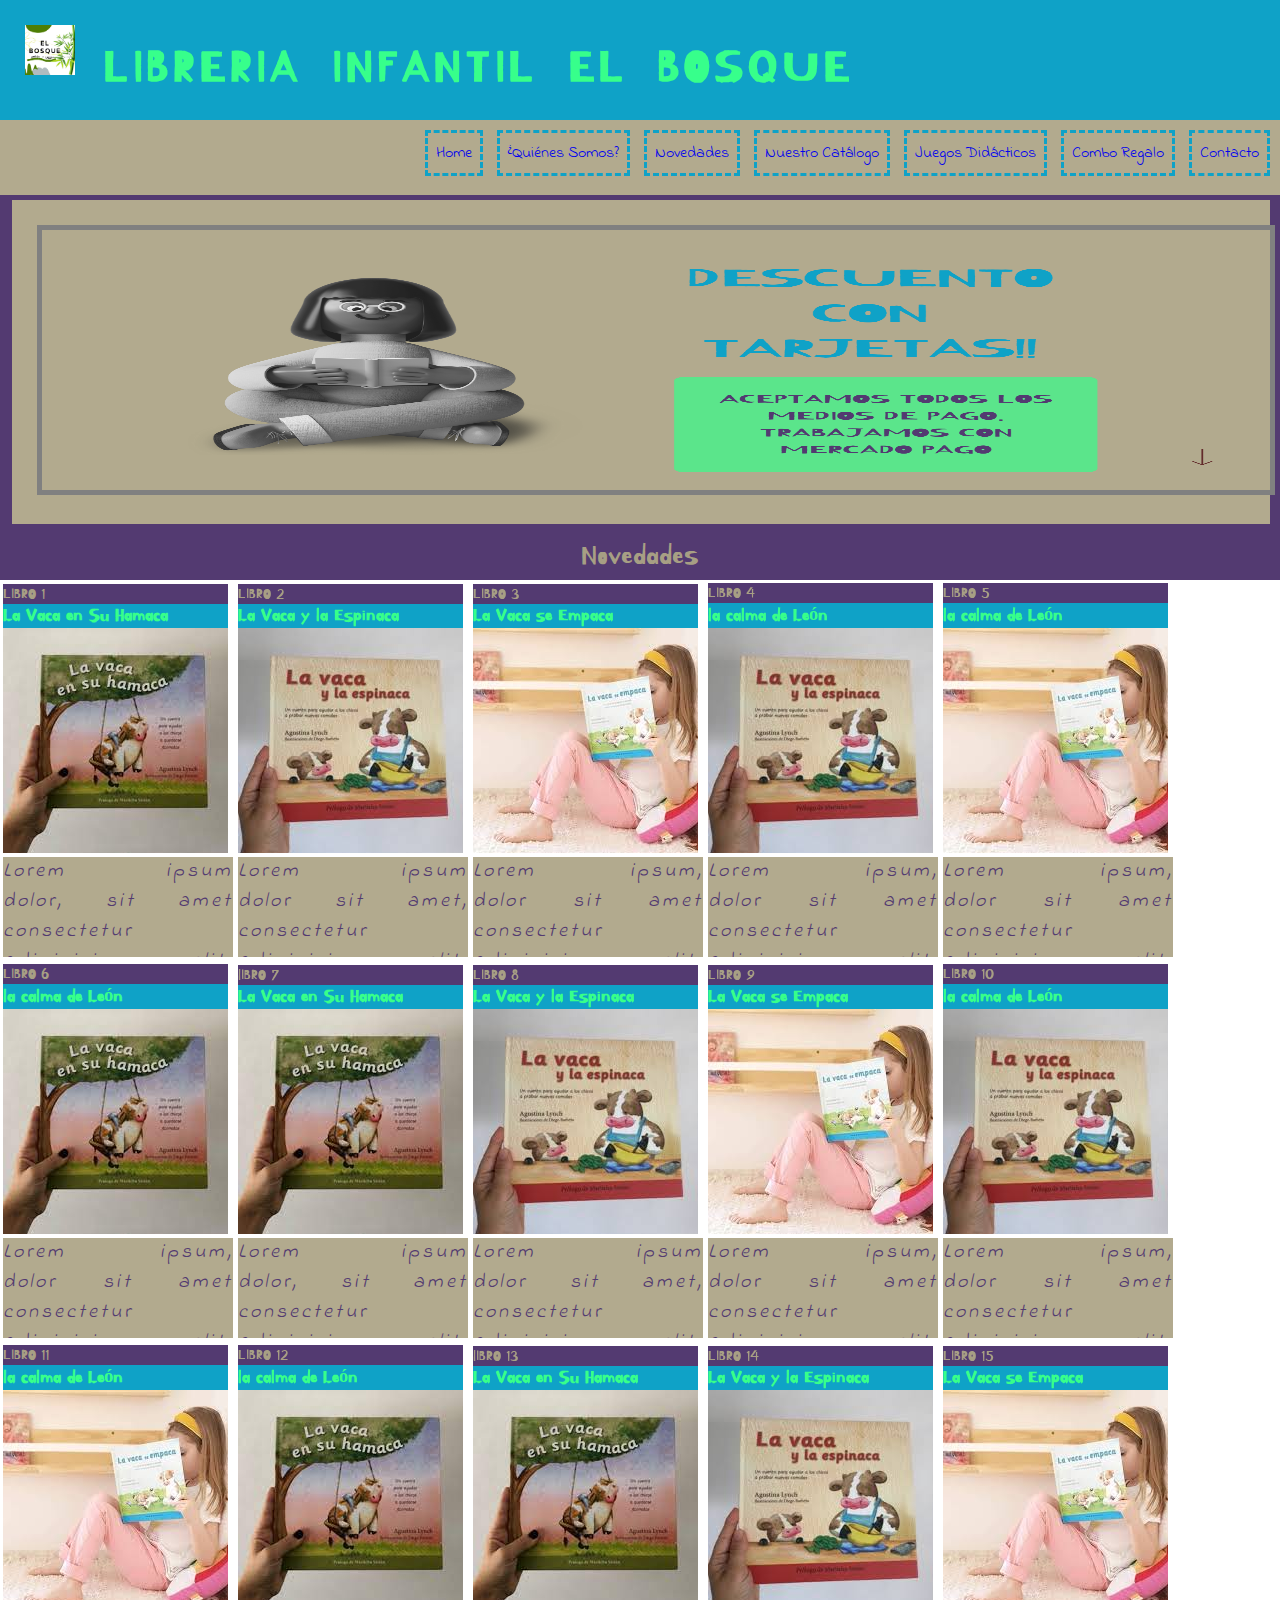
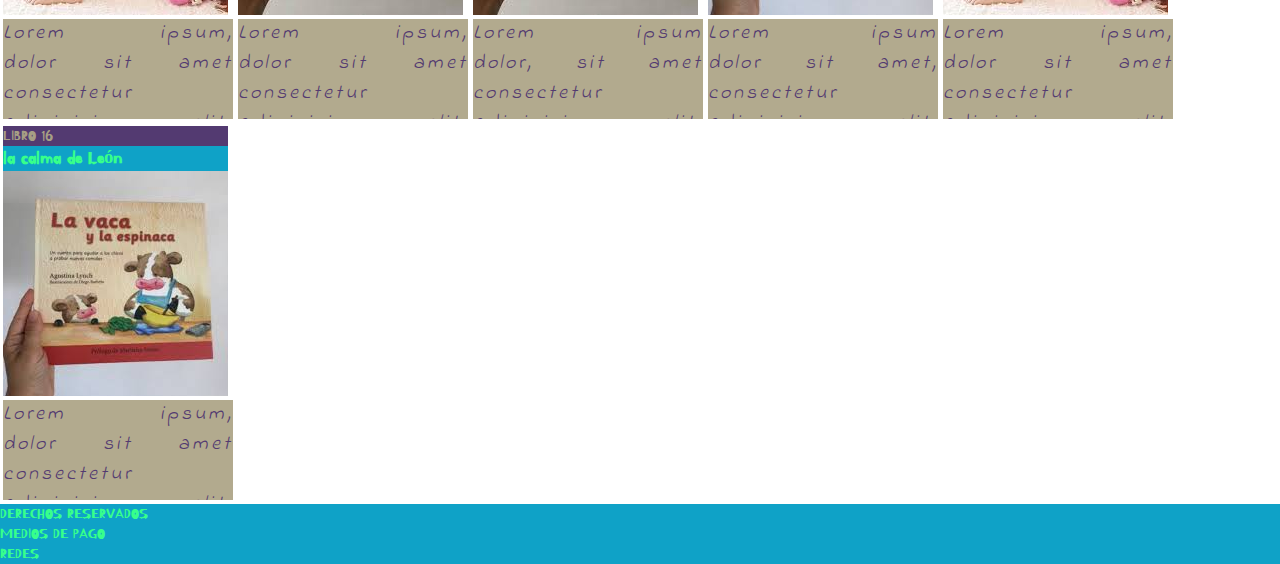
<file: index.html>
<!DOCTYPE html>
<html lang="en">
<head>
    <meta charset="UTF-8">
    <meta http-equiv="X-UA-Compatible" content="IE=edge">
    <meta name="viewport" content="width=device-width, initial-scale=1.0">
    <link rel="stylesheet" href="css/estilos.css">
    <link rel="preconnect" href="https://fonts.googleapis.com">
<link rel="preconnect" href="https://fonts.gstatic.com" crossorigin>
<link href="https://fonts.googleapis.com/css2?family=Kirang+Haerang&display=swap" rel="stylesheet">
<link rel="preconnect" href="https://fonts.googleapis.com">
<link rel="preconnect" href="https://fonts.gstatic.com" crossorigin>
<link href="https://fonts.googleapis.com/css2?family=Indie+Flower&display=swap" rel="stylesheet">
        <title> home</title>
</head>
<body>
    <header class="logo">
        <img src="imagen/LOGO.jpg" alt="Logo" class="logoImg">
        <h1 >LIBRERIA INFANTIL EL BOSQUE</h1>
    </header>
   
    <NAV>
        <ul class="menu">
            <li><a href="index.html"> Home</a></li>
            <li><a href="Quienes_somos.html"> ¿Quiénes Somos?</a></li>
            <li><a href="Novedades.html"> Novedades</a></li>
            <li><a href="Nuestro_Catalogo.html"> Nuestro Catálogo</a></li>
            <li><a href="Juegos_Didacticos.html"> Juegos Didácticos</a></li>
            <li><a href="Combos_regalos.html"> Combo Regalo</a></li>
            <li><a href="contactos.html"> Contacto</a></li>

        </ul>
    </NAV>
    <section class="black" id="display"> 
        <img src="imagen/FLYER.png" alt="display de información" class="displayImg">
                        
<!--ACA IRIA LA PARTE DE DISPLAY MULTIMEDIA-->
</section>


    <div class=flex-novedades id=novedades>Novedades</div>

        <div class="libros">
            <article class="amarillo">LIBRO 1 </article>
             <h3>La Vaca en Su Hamaca</h3>
             <img src="imagen/la vaca se hamaca.jpg" alt="la vaca se hamaca">
              <p class="italica parrafo">Lorem ipsum dolor, sit amet consectetur adipisicing elit. Ab soluta similique quae delectus voluptas sapiente quos esse quod amet modi dolor expedita, ut, repellendus consequatur natus porro quia pariatur ipsum?</p>
         </div>
                  
         <div class="libros">
         <article class="amarillo" >LIBRO 2</article>
             <h3>La Vaca y la Espinaca</h3>
             <img src="imagen/la vaca y la espinaca.jpg" alt="La Vaca y La Espinaca">
                     <p class="italica parrafo">Lorem ipsum dolor sit amet, consectetur adipisicing elit. Praesentium pariatur velit porro debitis beatae, ipsum consequatur, rerum, impedit inventore facilis obcaecati unde ad ab nulla iusto quos ipsa aliquam tempore.</p>
        </div>

        <div class="libros">
         <article class="amarillo">LIBRO 3</article>
             <h3 > La Vaca se Empaca</h3>
             <img src="imagen/la vaca se empaca.jpg" alt="La Vaca se Empaca">
                     <p class="italica parrafo">Lorem ipsum, dolor sit amet consectetur adipisicing elit. Ratione a omnis dolorem nam repellendus. Culpa velit assumenda est veniam, magnam, laboriosam quo non, fuga praesentium omnis dolorem inventore quos delectus!</p>
        </div>
        
        <div class="libros">
        <article class="amarillo">LIBRO 4</article>
            <h3>la calma de León</h3>
            <img src="imagen/la vaca y la espinaca.jpg" alt="cocina">
                <p class="italica parrafo">Lorem ipsum, dolor sit amet consectetur adipisicing elit. Asperiores ad deserunt similique alias non, doloremque aliquid quia! Fuga commodi a illo, nulla dolor alias recusandae mollitia quaerat non esse quae!</p>

        </div>

        <div class="libros">
            <article class="amarillo">LIBRO 5</article>
            <h3>la calma de León</h3>
            <img src="imagen/la vaca se empaca.jpg" alt="cocina">
                <p class="italica parrafo">Lorem ipsum, dolor sit amet consectetur adipisicing elit. Asperiores ad deserunt similique alias non, doloremque aliquid quia! Fuga commodi a illo, nulla dolor alias recusandae mollitia quaerat non esse quae!</p>
                

        </div>

        <div class="libros">
         <article class="amarillo">LIBRO 6 </article>
         <h3>la calma de León</h3>
            <img src="imagen/la vaca se hamaca.jpg" alt="cocina">
                <p class="italica parrafo">Lorem ipsum, dolor sit amet consectetur adipisicing elit. Asperiores ad deserunt similique alias non, doloremque aliquid quia! Fuga commodi a illo, nulla dolor alias recusandae mollitia quaerat non esse quae!</p>
                
        </div>
        <div class="libros">
            <article class="amarillo">lIBRO 7 </article>
             <h3>La Vaca en Su Hamaca</h3>
             <img src="imagen/la vaca se hamaca.jpg" alt="la vaca se hamaca">
              <p class="italica parrafo">Lorem ipsum dolor, sit amet consectetur adipisicing elit. Ab soluta similique quae delectus voluptas sapiente quos esse quod amet modi dolor expedita, ut, repellendus consequatur natus porro quia pariatur ipsum?</p>
         </div>
         <!-- quiero armar las cajas dentro de esta sección y no se como se hace?-->
         
         <div class="libros">
         <article class="amarillo" >LIBRO 8</article>
             <h3>La Vaca y la Espinaca</h3>
             <img src="imagen/la vaca y la espinaca.jpg" alt="La Vaca y La Espinaca">
                     <p class="italica parrafo">Lorem ipsum dolor sit amet, consectetur adipisicing elit. Praesentium pariatur velit porro debitis beatae, ipsum consequatur, rerum, impedit inventore facilis obcaecati unde ad ab nulla iusto quos ipsa aliquam tempore.</p>
        </div>

        <div class="libros">
         <article class="amarillo">LIBRO 9</article>
             <h3 > La Vaca se Empaca</h3>
             <img src="imagen/la vaca se empaca.jpg" alt="La Vaca se Empaca">
                     <p class="italica parrafo">Lorem ipsum, dolor sit amet consectetur adipisicing elit. Ratione a omnis dolorem nam repellendus. Culpa velit assumenda est veniam, magnam, laboriosam quo non, fuga praesentium omnis dolorem inventore quos delectus!</p>
        </div>
        
        <div class="libros">
        <article class="amarillo">LIBRO 10</article>
            <h3>la calma de León</h3>
            <img src="imagen/la vaca y la espinaca.jpg" alt="cocina">
                <p class="italica parrafo">Lorem ipsum, dolor sit amet consectetur adipisicing elit. Asperiores ad deserunt similique alias non, doloremque aliquid quia! Fuga commodi a illo, nulla dolor alias recusandae mollitia quaerat non esse quae!</p>

        </div>

        <div class="libros">
            <article class="amarillo">LIBRO 11</article>
            <h3>la calma de León</h3>
            <img src="imagen/la vaca se empaca.jpg" alt="cocina">
                <p class="italica parrafo">Lorem ipsum, dolor sit amet consectetur adipisicing elit. Asperiores ad deserunt similique alias non, doloremque aliquid quia! Fuga commodi a illo, nulla dolor alias recusandae mollitia quaerat non esse quae!</p>
                

        </div>

        <div class="libros">
         <article class="amarillo">LIBRO 12 </article>
         <h3>la calma de León</h3>
            <img src="imagen/la vaca se hamaca.jpg" alt="cocina">
                <p class="italica parrafo">Lorem ipsum, dolor sit amet consectetur adipisicing elit. Asperiores ad deserunt similique alias non, doloremque aliquid quia! Fuga commodi a illo, nulla dolor alias recusandae mollitia quaerat non esse quae!</p>
                
        </div>
    </div>
    <div class="libros">
        <article class="amarillo">lIBRO 13 </article>
         <h3>La Vaca en Su Hamaca</h3>
         <img src="imagen/la vaca se hamaca.jpg" alt="la vaca se hamaca">
          <p class="italica parrafo">Lorem ipsum dolor, sit amet consectetur adipisicing elit. Ab soluta similique quae delectus voluptas sapiente quos esse quod amet modi dolor expedita, ut, repellendus consequatur natus porro quia pariatur ipsum?</p>
     </div>
     
          <div class="libros">
     <article class="amarillo" >LIBRO 14</article>
         <h3>La Vaca y la Espinaca</h3>
         <img src="imagen/la vaca y la espinaca.jpg" alt="La Vaca y La Espinaca">
                 <p class="italica parrafo">Lorem ipsum dolor sit amet, consectetur adipisicing elit. Praesentium pariatur velit porro debitis beatae, ipsum consequatur, rerum, impedit inventore facilis obcaecati unde ad ab nulla iusto quos ipsa aliquam tempore.</p>
    </div>

    <div class="libros">
     <article class="amarillo">LIBRO 15</article>
         <h3 > La Vaca se Empaca</h3>
         <img src="imagen/la vaca se empaca.jpg" alt="La Vaca se Empaca">
                 <p class="italica parrafo">Lorem ipsum, dolor sit amet consectetur adipisicing elit. Ratione a omnis dolorem nam repellendus. Culpa velit assumenda est veniam, magnam, laboriosam quo non, fuga praesentium omnis dolorem inventore quos delectus!</p>
    </div>
    
    <div class="libros">
    <article class="amarillo">LIBRO 16</article>
        <h3>la calma de León</h3>
        <img src="imagen/la vaca y la espinaca.jpg" alt="cocina">
            <p class="italica parrafo">Lorem ipsum, dolor sit amet consectetur adipisicing elit. Asperiores ad deserunt similique alias non, doloremque aliquid quia! Fuga commodi a illo, nulla dolor alias recusandae mollitia quaerat non esse quae!</p>

    </div>
    </section>

    <footer>
       <P>DERECHOS RESERVADOS</P>
        <P>MEDIOS DE PAGO</P>
        <P>REDES</P>
    </footer>
</body>
</html>
</file>
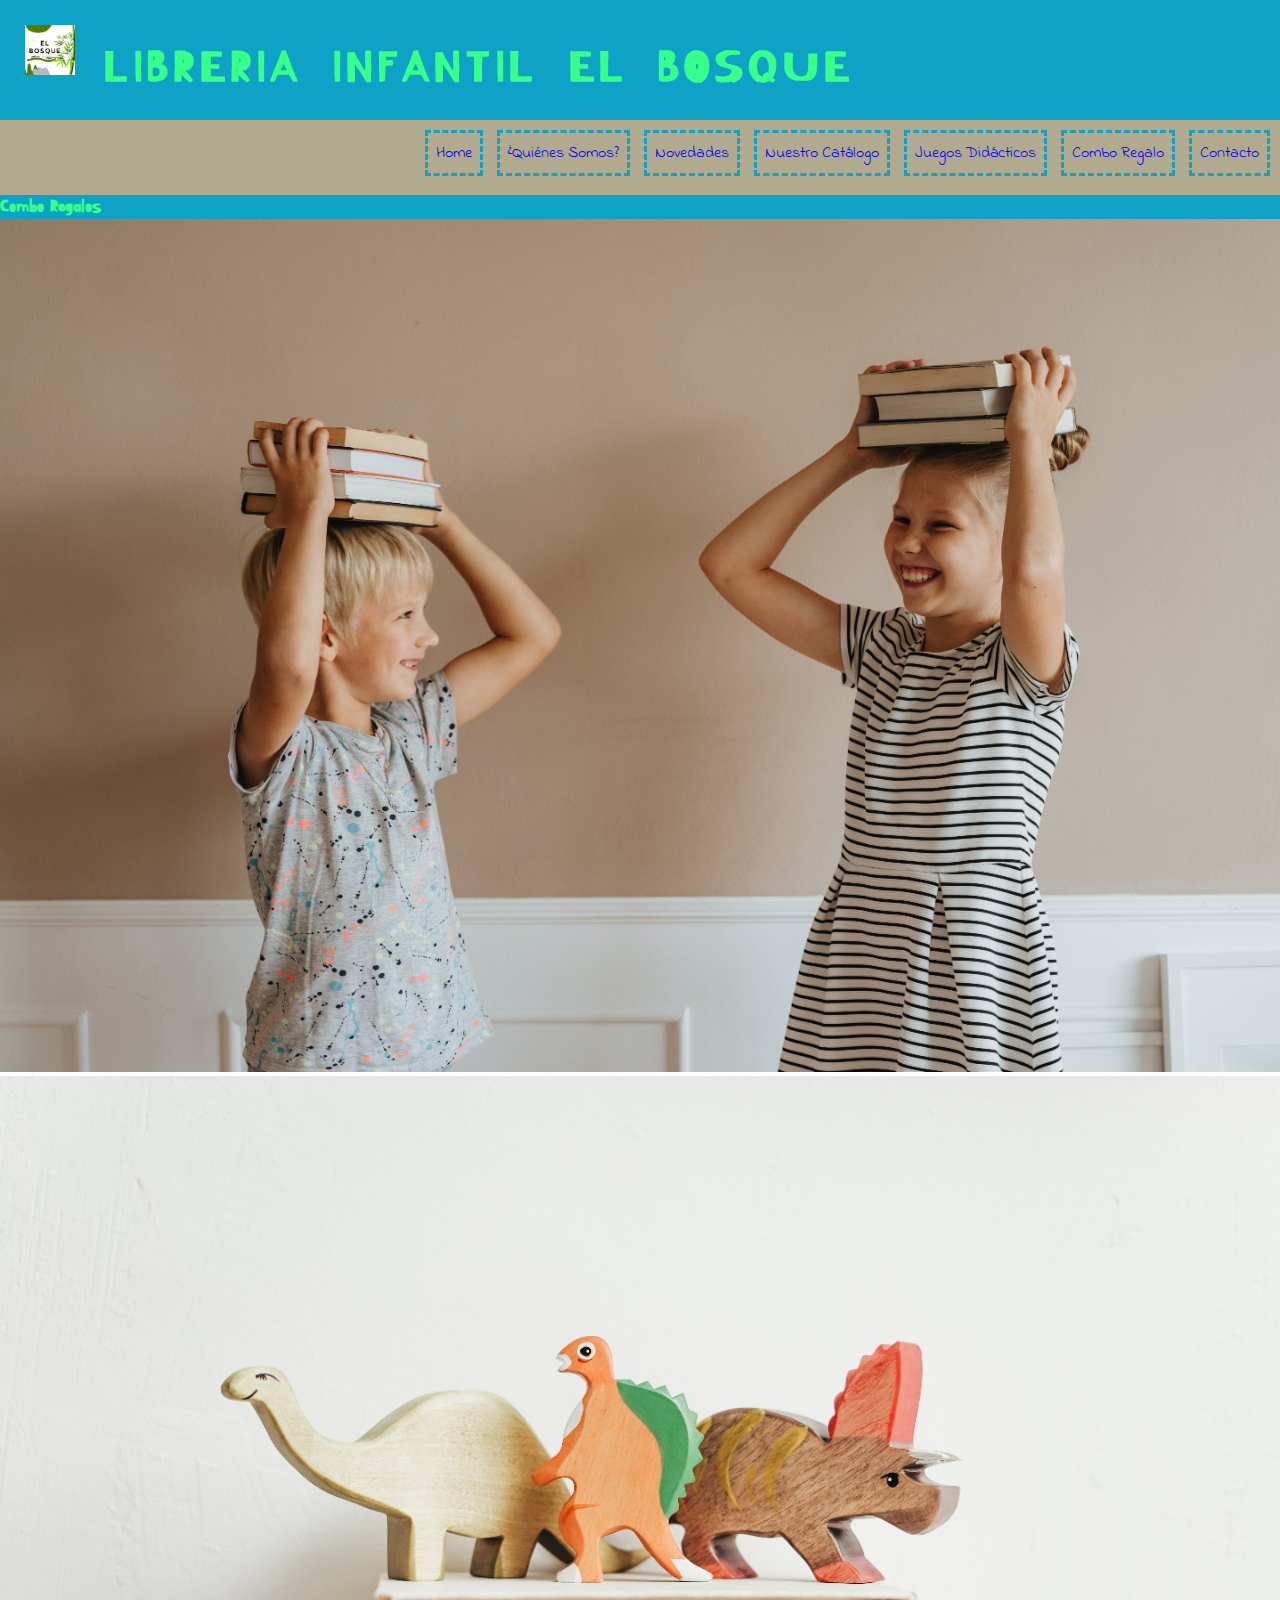
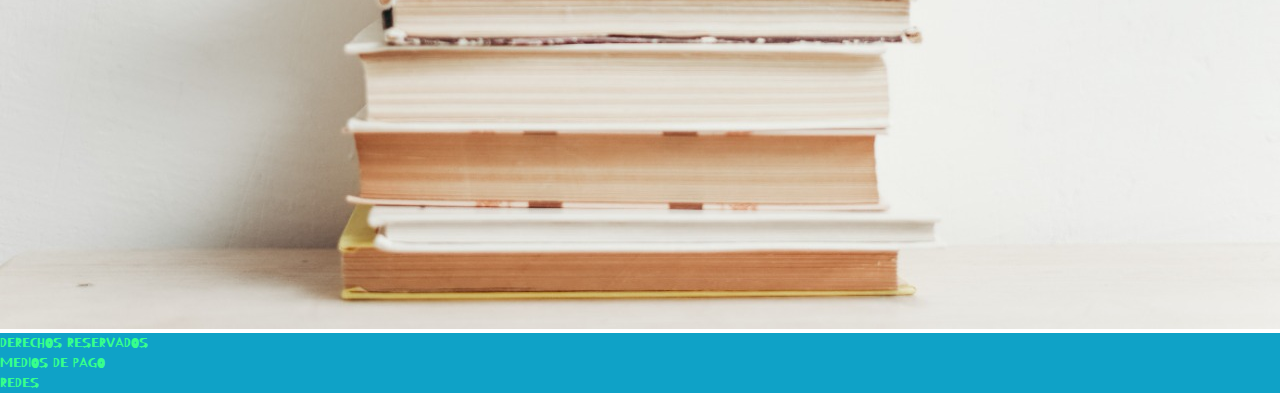
<file: Combos_regalos.html>
<!DOCTYPE html>
<html lang="en">
<head>
    <meta charset="UTF-8">
    <meta http-equiv="X-UA-Compatible" content="IE=edge">
    <meta name="viewport" content="width=device-width, initial-scale=1.0">
    <link rel="stylesheet" href="css/estilos.css">
    <link rel="preconnect" href="https://fonts.googleapis.com">
<link rel="preconnect" href="https://fonts.gstatic.com" crossorigin>
<link href="https://fonts.googleapis.com/css2?family=Kirang+Haerang&display=swap" rel="stylesheet">
<link rel="preconnect" href="https://fonts.googleapis.com">
<link rel="preconnect" href="https://fonts.gstatic.com" crossorigin>
<link href="https://fonts.googleapis.com/css2?family=Indie+Flower&display=swap" rel="stylesheet">
    <title>Combos Regalos</title>
</head>
<body>
    <header class="logo">
        <img src="imagen/LOGO.jpg" alt="Logo" class="logoImg">
        <h1 >LIBRERIA INFANTIL EL BOSQUE</h1>
    </header>
   
   
    <NAV>
        <ul class="menu">
            <li><a href="index.html"> Home</a></li>
            <li><a href="Quienes_somos.html"> ¿Quiénes Somos?</a></li>
            <li><a href="Novedades.html"> Novedades</a></li>
            <li><a href="Nuestro_Catalogo.html"> Nuestro Catálogo</a></li>
            <li><a href="Juegos_Didacticos.html"> Juegos Didácticos</a></li>
            <li><a href="Combos_regalos.html"> Combo Regalo</a></li>
            <li><a href="contactos.html"> Contacto</a></li>

        </ul>
    </NAV>
    <div>
        <h3>Combo Regalos</h3>
    </div>
    
    <img src="imagen/libro 2.jpeg" alt="Niños Felices">
    <img src="imagen/libro1.jpeg" alt="Dinos">
    <footer>
        <P>DERECHOS RESERVADOS</P>
         <P>MEDIOS DE PAGO</P>
         <P>REDES</P>
     </footer>

</body>
</html>
</file>
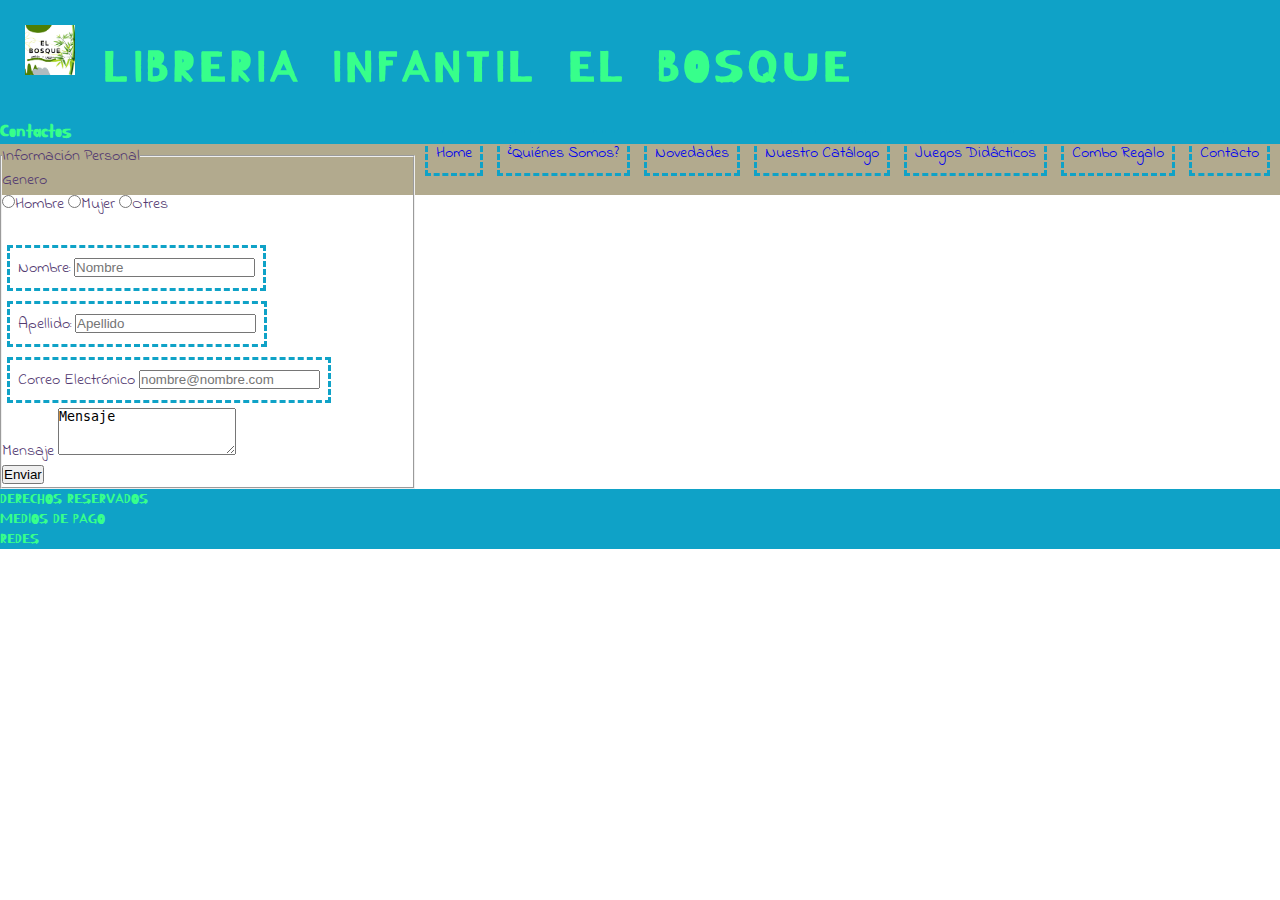
<file: Contactos.html>
<!DOCTYPE html>
<html lang="en">
<head>
    <meta charset="UTF-8">
    <meta http-equiv="X-UA-Compatible" content="IE=edge">
    <meta name="viewport" content="width=device-width, initial-scale=1.0">
    <link rel="stylesheet" href="css/estilos.css">

<link rel="preconnect" href="https://fonts.googleapis.com">
<link rel="preconnect" href="https://fonts.gstatic.com" crossorigin>
<link href="https://fonts.googleapis.com/css2?family=Kirang+Haerang&display=swap" rel="stylesheet">
<link rel="preconnect" href="https://fonts.googleapis.com">
<link rel="preconnect" href="https://fonts.gstatic.com" crossorigin>
<link href="https://fonts.googleapis.com/css2?family=Indie+Flower&display=swap" rel="stylesheet">
    <title>contactos</title>
</head>
<body>
    <header class="logo">
        <img src="imagen/LOGO.jpg" alt="Logo" class="logoImg">
        <h1 >LIBRERIA INFANTIL EL BOSQUE</h1>
    </header>
    
   
    <NAV>
        <ul class="menu">
            <li><a href="index.html"> Home</a></li>
            <li><a href="Quienes_somos.html"> ¿Quiénes Somos?</a></li>
            <li><a href="Novedades.html"> Novedades</a></li>
            <li><a href="Nuestro_Catalogo.html"> Nuestro Catálogo</a></li>
            <li><a href="Juegos_Didacticos.html"> Juegos Didácticos</a></li>
            <li><a href="Combos_regalos.html"> Combo Regalo</a></li>
            <li><a href="contactos.html"> Contacto</a></li>

        </ul>
    <div>
    <h3> Contactos</h3>
 
    <form action="">
        <fieldset>
            <legend>Información Personal</legend>

            <p>Genero</p>
            <input type="radio" name="genero" value="hombre">Hombre</INPUT>
            <input type="radio" name="genero" value="hombre">Mujer</INPUT>
            <input type="radio" name="genero" value="hombre">Otres</INPUT>
            <br>
            <br>      
              
            <li>
                <label for="Name">Nombre:</label>
                <input type="text" name="user_name" placeholder="Nombre">
            </li>
            <br>
            
            <li>
                <label for="lastNAME">Apellido:</label>
                <input type="text" name="user_lastname" placeholder="Apellido">

            </li>
            <br>
            <li>
                <label for="mail">Correo Electrónico</label>
                <input type="email" name="user_email"placeholder="nombre@nombre.com" >
                </li>
                <br>       
            
            <label for="msg">Mensaje</label>
            <textarea name="user_massage" id="" cols="20" rows="3">Mensaje</textarea>
            <br>
            <input type="submit" value="Enviar">
     </form>
    </div>  
    <footer>
        <P>DERECHOS RESERVADOS</P>
         <P>MEDIOS DE PAGO</P>
         <P>REDES</P>
     </footer>
</body>
</html>
</file>
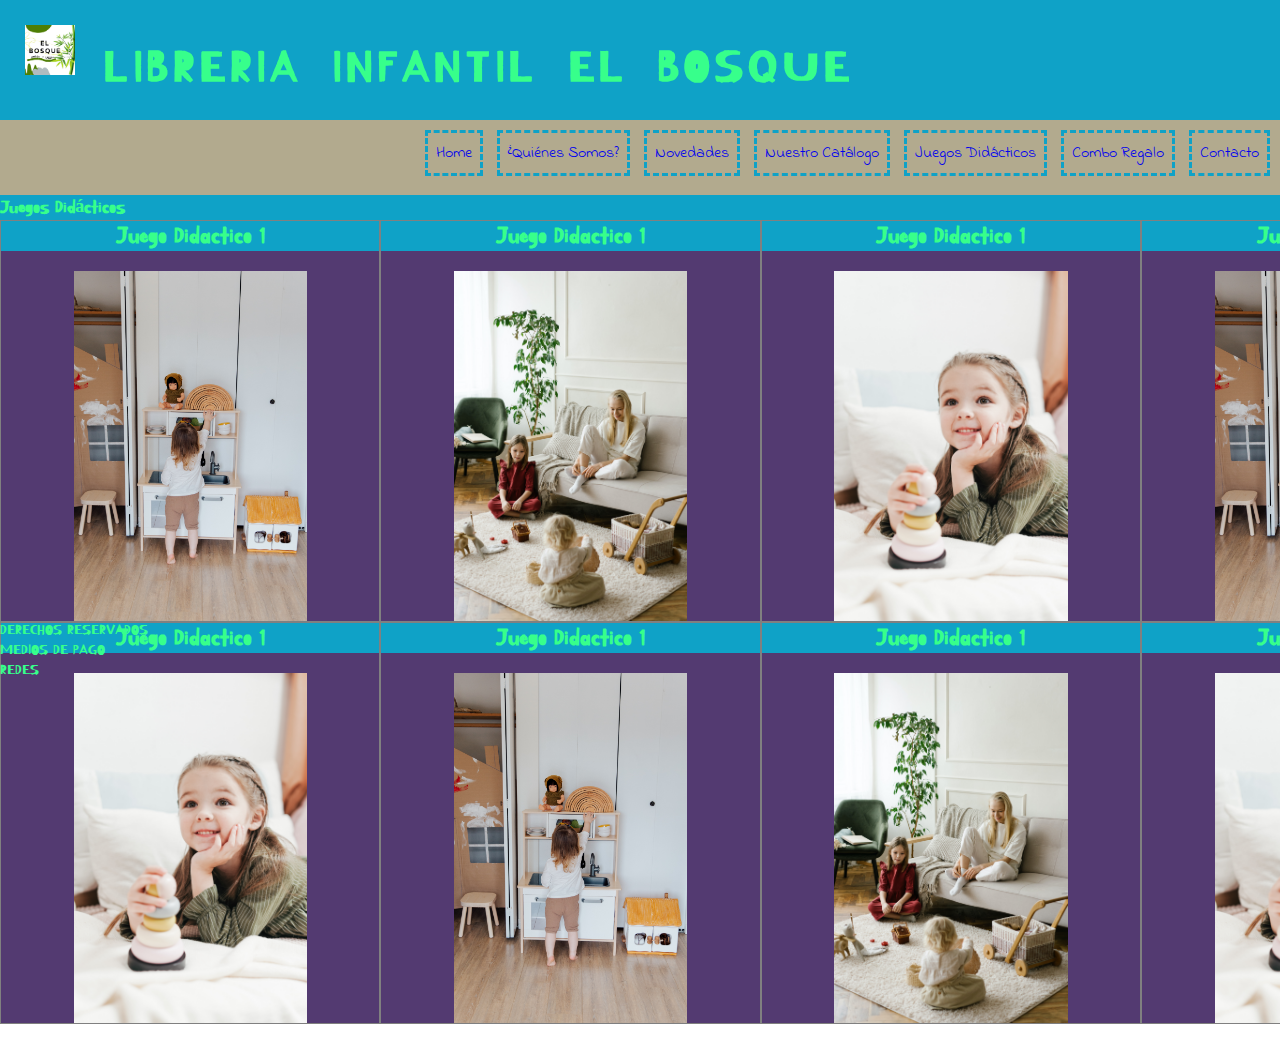
<file: Juegos_Didacticos.html>
<!DOCTYPE html>
<html lang="en">
<head>
    <meta charset="UTF-8">
    <meta http-equiv="X-UA-Compatible" content="IE=edge">
    <meta name="viewport" content="width=device-width, initial-scale=1.0">
    <link rel="stylesheet" href="css/estilos.css">
    <link rel="preconnect" href="https://fonts.googleapis.com">
<link rel="preconnect" href="https://fonts.gstatic.com" crossorigin>
<link href="https://fonts.googleapis.com/css2?family=Kirang+Haerang&display=swap" rel="stylesheet">
<link rel="preconnect" href="https://fonts.googleapis.com">
<link rel="preconnect" href="https://fonts.gstatic.com" crossorigin>
<link href="https://fonts.googleapis.com/css2?family=Indie+Flower&display=swap" rel="stylesheet">
    <title>Juegos_didacticos</title>
</head>
<body>
    <header class="logo">
        <img src="imagen/LOGO.jpg" alt="Logo" class="logoImg">
        <h1 >LIBRERIA INFANTIL EL BOSQUE</h1>
    </header>
          
        <NAV>
            <ul class="menu">
                <li><a href="index.html"> Home</a></li>
                <li><a href="Quienes_somos.html"> ¿Quiénes Somos?</a></li>
                <li><a href="Novedades.html"> Novedades</a></li>
                <li><a href="Nuestro_Catalogo.html"> Nuestro Catálogo</a></li>
                <li><a href="Juegos_Didacticos.html"> Juegos Didácticos</a></li>
                <li><a href="Combos_regalos.html"> Combo Regalo</a></li>
                <li><a href="contactos.html"> Contacto</a></li>
    
            </ul>
        </NAV>
    
        <div>
    
        <h3>Juegos Didácticos</h3>
        <div class= grid-conteiner>  
        <div> 
            <h4>Juego Didactico 1</h4>
            <img class= imgChica src= "imagen/cocina.jpg" alt="cocina">
       </div>
   
       <div>
        <h4>Juego Didactico 1</h4>
           <img class=imgChica src="imagen/juego.jpg" alt="juego">
       </div>
   
       <div>
        <h4>Juego Didactico 1</h4>

           <img class=imgChica src="imagen/torre.jpeg" alt="cocina">
       </div>
       <div>
        <h4>Juego Didactico 1</h4>
        <img class= imgChica src= "imagen/cocina.jpg" alt="cocina">
       </div>
   
       <div>
        <h4>Juego Didactico 1</h4>
        <img class=imgChica src="imagen/juego.jpg" alt="juego">
       </div>
   
       <div>
        <h4>Juego Didactico 1</h4>
        <img class=imgChica src="imagen/torre.jpeg" alt="cocina">
       </div> 
       <div> 
        <h4>Juego Didactico 1</h4>
        <img class= imgChica src= "imagen/cocina.jpg" alt="cocina">
</div>

<div>
    <h4>Juego Didactico 1</h4>
    <img class=imgChica src="imagen/juego.jpg" alt="juego">
</div>

<div>
    <h4>Juego Didactico 1</h4>
    <img class=imgChica src="imagen/torre.jpeg" alt="cocina">
</div>
<div>
    <h4>Juego Didactico 1</h4>
    <img class=imgChica src="imagen/torre.jpeg" alt="cocina">
</div>
</div>

</div>

<footer>
    <P>DERECHOS RESERVADOS</P>
     <P>MEDIOS DE PAGO</P>
     <P>REDES</P>
 </footer>
   
</body>
</html>
</file>
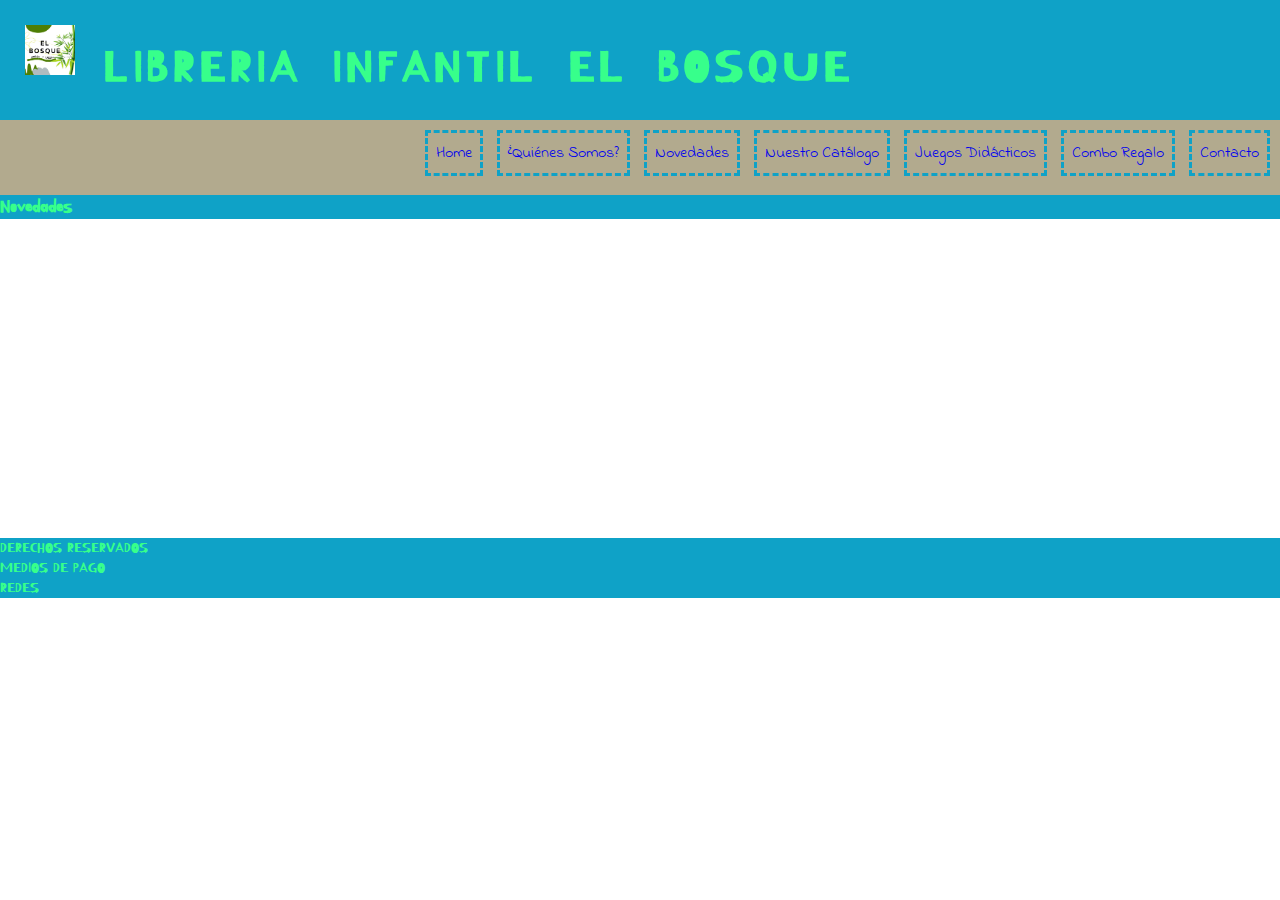
<file: Novedades.html>
<!DOCTYPE html>
<html lang="en">
<head>
    <meta charset="UTF-8">
    <meta http-equiv="X-UA-Compatible" content="IE=edge">
    <meta name="viewport" content="width=device-width, initial-scale=1.0">
    <link rel="stylesheet" href="css/estilos.css">
    <link rel="preconnect" href="https://fonts.googleapis.com">
<link rel="preconnect" href="https://fonts.gstatic.com" crossorigin>
<link href="https://fonts.googleapis.com/css2?family=Kirang+Haerang&display=swap" rel="stylesheet">
<link rel="preconnect" href="https://fonts.googleapis.com">
<link rel="preconnect" href="https://fonts.gstatic.com" crossorigin>
<link href="https://fonts.googleapis.com/css2?family=Indie+Flower&display=swap" rel="stylesheet">
    <title>Novedades</title>
</head>
<body>
    <header class="logo">
        <img src="imagen/LOGO.jpg" alt="Logo" class="logoImg">
        <h1 >LIBRERIA INFANTIL EL BOSQUE</h1>
    </header>
      
    <NAV>
        <ul class="menu">
            <li><a href="index.html"> Home</a></li>
            <li><a href="Quienes_somos.html"> ¿Quiénes Somos?</a></li>
            <li><a href="Novedades.html"> Novedades</a></li>
            <li><a href="Nuestro_Catalogo.html"> Nuestro Catálogo</a></li>
            <li><a href="Juegos_Didacticos.html"> Juegos Didácticos</a></li>
            <li><a href="Combos_regalos.html"> Combo Regalo</a></li>
            <li><a href="contactos.html"> Contacto</a></li>

        </ul>
    </NAV>

    <div>
        <h3>Novedades</h3>
        <iframe width="560" height="315" src="https://www.youtube.com/embed/OHGoETsFdT4" title="YouTube video player" frameborder="0" allow="accelerometer; autoplay; clipboard-write; encrypted-media; gyroscope; picture-in-picture" allowfullscreen></iframe>

       
    </div>
    
    <footer>
        <P>DERECHOS RESERVADOS</P>
         <P>MEDIOS DE PAGO</P>
         <P>REDES</P>
     </footer>
    
</body>
</html>
</file>
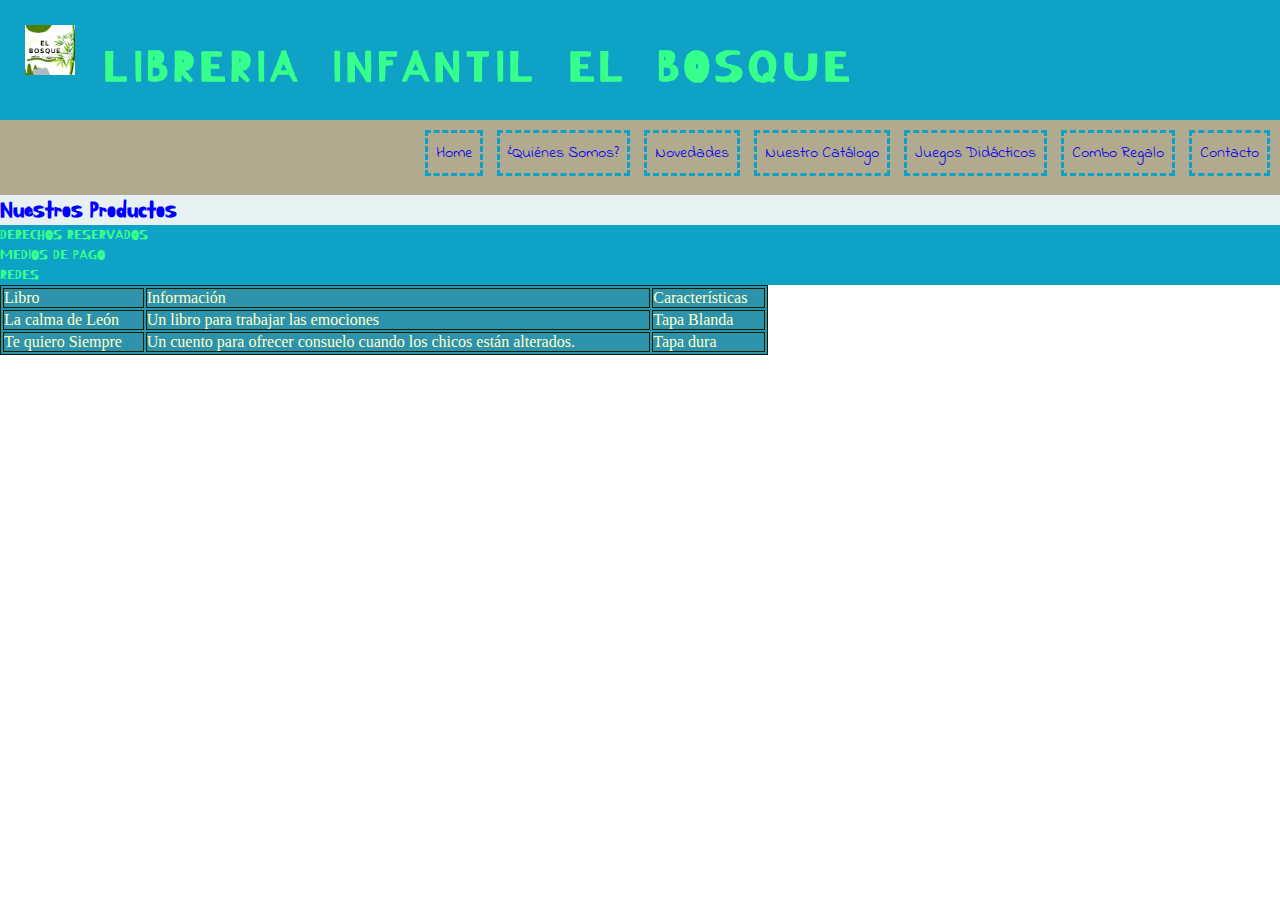
<file: Nuestro_Catalogo.html>
<!DOCTYPE html>
<html lang="en">
<head>
    <meta charset="UTF-8">
    <meta http-equiv="X-UA-Compatible" content="IE=edge">
    <meta name="viewport" content="width=device-width, initial-scale=1.0">
    <link rel="stylesheet" href="css/estilos.css">

    
    <link rel="preconnect" href="https://fonts.googleapis.com">
<link rel="preconnect" href="https://fonts.gstatic.com" crossorigin>
<link href="https://fonts.googleapis.com/css2?family=Kirang+Haerang&display=swap" rel="stylesheet">
<link rel="preconnect" href="https://fonts.googleapis.com">
<link rel="preconnect" href="https://fonts.gstatic.com" crossorigin>
<link href="https://fonts.googleapis.com/css2?family=Indie+Flower&display=swap" rel="stylesheet">
    <title>Nuestro Catalogo</title>
</head>
<body>
    <header class="logo">
        <img src="imagen/LOGO.jpg" alt="Logo" class="logoImg">
        <h1 >LIBRERIA INFANTIL EL BOSQUE</h1>
    </header>
      
    <NAV>
        <ul class="menu">
            <li><a href="index.html"> Home</a></li>
            <li><a href="Quienes_somos.html"> ¿Quiénes Somos?</a></li>
            <li><a href="Novedades.html"> Novedades</a></li>
            <li><a href="Nuestro_Catalogo.html"> Nuestro Catálogo</a></li>
            <li><a href="Juegos_Didacticos.html"> Juegos Didácticos</a></li>
            <li><a href="Combos_regalos.html"> Combo Regalo</a></li>
            <li><a href="contactos.html"> Contacto</a></li>

        </ul>
    </NAV>
    <div>
    <h2>Nuestros Productos</h2>
    <div>
    <table border="1" cellpaddin ="0" bordercolor="002000" width="60%">
        <tr> <!--inicio de la fila-->
            <td>Libro</td>
            <td>Información</td>
            <td>Características</td>
        </tr><!--fin de la fila-->
        <tr> <!--inicio de la fila-->
            <td>La calma de León</td>
            <td>Un libro para trabajar las emociones</td>
            <td>Tapa Blanda</td>
        </tr><!--fin de la fila-->
        <tr> <!--inicio de la fila-->
            <td>Te quiero Siempre</td>
            <td>Un cuento para ofrecer consuelo cuando los chicos están alterados.</td>
            <td>Tapa dura</td>
        </tr><!--fin de la fila-->
    </div>
    
    <footer>
        <P>DERECHOS RESERVADOS</P>
         <P>MEDIOS DE PAGO</P>
         <P>REDES</P>
     </footer>
</body>
</html>
</file>
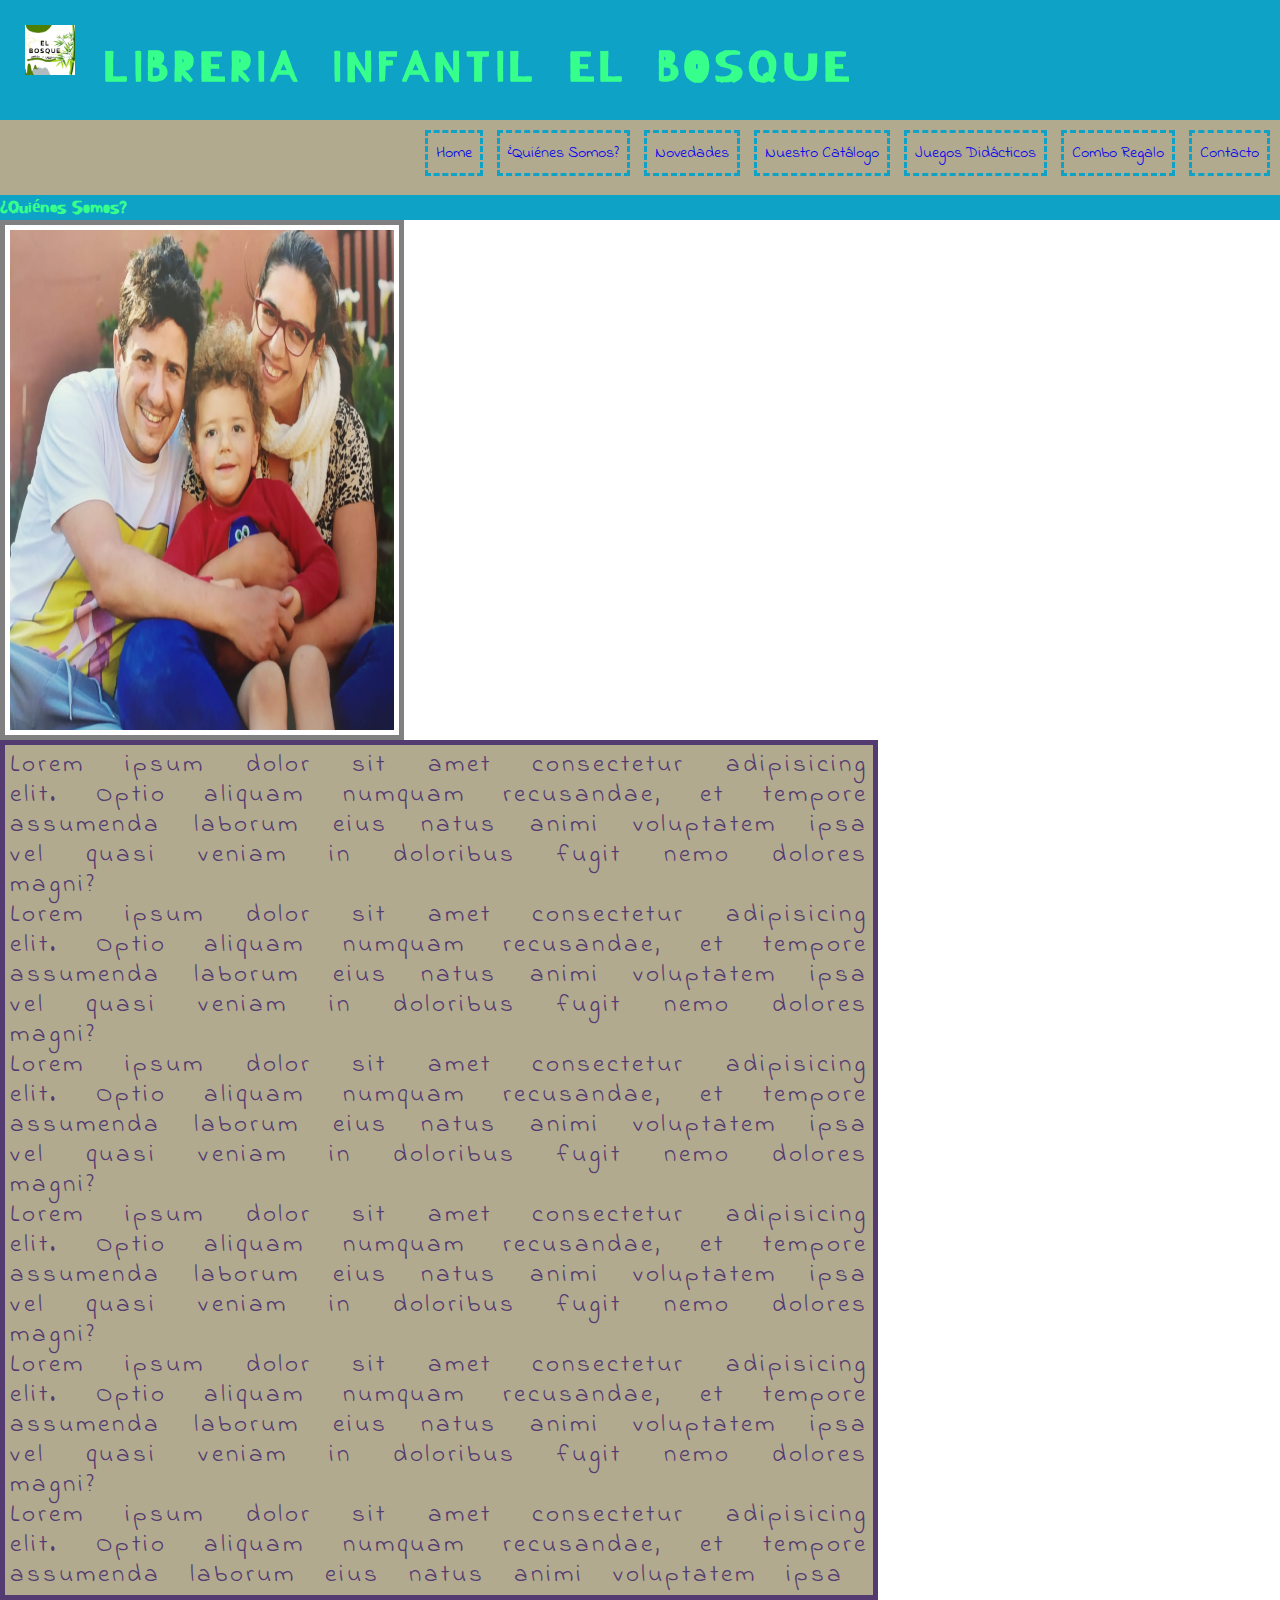
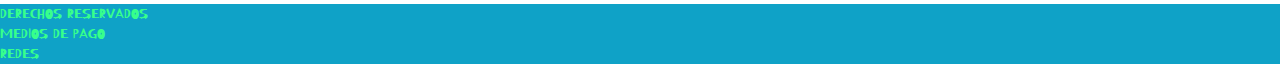
<file: Quienes_somos.html>
<!DOCTYPE html>
<html lang="en">
<head>
    <meta charset="UTF-8">
    <meta http-equiv="X-UA-Compatible" content="IE=edge">
    <meta name="viewport" content="width=device-width, initial-scale=1.0">
    <link rel="stylesheet" href="css/estilos.css">
    <link rel="preconnect" href="https://fonts.googleapis.com">
<link rel="preconnect" href="https://fonts.gstatic.com" crossorigin>
<link href="https://fonts.googleapis.com/css2?family=Kirang+Haerang&display=swap" rel="stylesheet">
<link rel="preconnect" href="https://fonts.googleapis.com">
<link rel="preconnect" href="https://fonts.gstatic.com" crossorigin>
<link href="https://fonts.googleapis.com/css2?family=Indie+Flower&display=swap" rel="stylesheet">
    <title>quiénes Somos</title>
</head>
<body>
    <header class="logo">
        <img src="imagen/LOGO.jpg" alt="Logo" class="logoImg">
        <h1 >LIBRERIA INFANTIL EL BOSQUE</h1>
    </header>
   
   
    <NAV>
        <ul class="menu">
            <li><a href="index.html"> Home</a></li>
            <li><a href="Quienes_somos.html"> ¿Quiénes Somos?</a></li>
            <li><a href="Novedades.html"> Novedades</a></li>
            <li><a href="Nuestro_Catalogo.html"> Nuestro Catálogo</a></li>
            <li><a href="Juegos_Didacticos.html"> Juegos Didácticos</a></li>
            <li><a href="Combos_regalos.html"> Combo Regalo</a></li>
            <li><a href="contactos.html"> Contacto</a></li>

        </ul>
    </NAV>
    
    <div>
        <h3>¿Quiénes Somos?</h3>
        <img src="imagen/el bosque nosotros.jpeg" alt="Nosotros" class="imgMedia">
        <div class="presentacion">
        <p >Lorem ipsum dolor sit amet consectetur adipisicing elit. Optio aliquam numquam recusandae, et tempore assumenda laborum eius natus animi voluptatem ipsa vel quasi veniam in doloribus fugit nemo dolores magni?</p>
        <p >Lorem ipsum dolor sit amet consectetur adipisicing elit. Optio aliquam numquam recusandae, et tempore assumenda laborum eius natus animi voluptatem ipsa vel quasi veniam in doloribus fugit nemo dolores magni?</p>
        <p >Lorem ipsum dolor sit amet consectetur adipisicing elit. Optio aliquam numquam recusandae, et tempore assumenda laborum eius natus animi voluptatem ipsa vel quasi veniam in doloribus fugit nemo dolores magni?</p>
        <p >Lorem ipsum dolor sit amet consectetur adipisicing elit. Optio aliquam numquam recusandae, et tempore assumenda laborum eius natus animi voluptatem ipsa vel quasi veniam in doloribus fugit nemo dolores magni?</p>
        <p >Lorem ipsum dolor sit amet consectetur adipisicing elit. Optio aliquam numquam recusandae, et tempore assumenda laborum eius natus animi voluptatem ipsa vel quasi veniam in doloribus fugit nemo dolores magni?</p>
        <p >Lorem ipsum dolor sit amet consectetur adipisicing elit. Optio aliquam numquam recusandae, et tempore assumenda laborum eius natus animi voluptatem ipsa</p>
    </div>


    </div>

    <footer>
        <P>DERECHOS RESERVADOS</P>
         <P>MEDIOS DE PAGO</P>
         <P>REDES</P>
     </footer>
     
</body>
</html>
</file>
<file: css/estilos.css>
*{
    margin: 0;
    padding: 0;
}
.logoImg{
    width: 50px;
    height: 50px;
    padding: 5px;
    overflow: hidden;
         display: inline-block;
}
.logo{
    background-color: #0FA2C7;
    padding: 20px;

    

}
h1{color:#37FF8B; 
    background:#0FA2C7 ;
    font-family: 'Kirang Haerang', cursive;
    font-weight: bold;
    letter-spacing: 5px;
    word-spacing: 10px;

    font-size: 50px;
    text-align: center;
    padding: 20px; 
    border: 3px;
    display: inline;

    
}
nav{ 
    color: #533A71;
    background-color: #B2AA8E;
     font-family: 'Indie Flower', cursive;
     border: 50px;
     height: 75px;
     width: 100%;
     
    }
    ul{
        list-style-type: none;
        overflow: hidden;
        float: right;
        padding: 5px;
    }

    li{ display: inline-block;
        padding: 8px;
        border: dashed #0fa2c7;
        margin: 5px;}

    a{text-decoration: none;
    }
   
 #display{
        border:30px;
        padding: 20px;
        background-color: #B2AA8E;
        border-top: solid 5px #533A71 ;
    border-right: solid 10px #533A71 ;
    border-bottom:solid 7px #533A71;
    border-left: solid 12px #533A71}

    .displayImg{
    width: 100%;
    height: 15.625rem;
    padding: 5px;
margin: 5px;
border: solid 5px  grey;

}


        

.italica{ 
    font-style: italic; 
    font-family: 'Kirang Haerang', cursive;}

.parrafo{
    font-family: 'Indie Flower', cursive;
    font-size: 20px;
    letter-spacing: 3px;
    word-spacing: 20px;
    line-height: 30px;
    text-align: justify;
    color: #533A71;
    background-color: #B2AA8E;
    height: 100px;
    width: 230px;
    overflow: auto}

   

br{color:#37FF8B; 
    background: black}


.amarillo
    {   color:#a79f84 ;
        background-color: #533A71;
       font-family: 'Kirang Haerang', cursive}

.black{background-color: black;}

#novedades{
    color:#a79f84 ;
    background-color: #533A71;
   font-family: 'Kirang Haerang', cursive; 
   font-size: 30px;        
    padding: 5px;
    margin: 0px;

}

.flex-novedades{
         display: flex;
         color:#a79f84 ;
        background-color: #533A71;
       font-family: 'Kirang Haerang', cursive; 
       font-size: medium;        
        padding: 5px;
        margin: 0px;
        flex-direction: column;
        flex-wrap: wrap;
        align-items: center;}

.flex-novedades div{
    background-color: #892dad;
    padding: 3px;
    margin: 02px;
}
 

.libros{
        width: 225px;
        padding: 3px;
        margin: 0px;
        display: inline-block;
        
}


footer{
    font-family: 'Kirang Haerang', cursive;
    color:#37FF8B; 
    background:#0FA2C7;
   
    clear: none;

   }

h2{
    color: blue;
background-color: rgb(231, 241, 241);
font-family: 'Kirang Haerang', cursive;}

h3{
    color:#37FF8B; 
    background:#0FA2C7; 
    font-family: 'Kirang Haerang', cursive;}

.imgChica{
    height: 350px;
    padding: 15px;
margin: 5px;}

/*css de quiénes somos?*/

.presentacion{
    font-family: 'Indie Flower', cursive;
    font-size: 25px;
    letter-spacing: 3px;
    word-spacing: 20px;
    line-height: 30px;
    text-align: justify;
    color: #533A71;
    background-color: #B2AA8E;
        width: 67%;
        overflow: hidden;
         display: inline-block;
        padding: 5px;
               border: solid 5px #533A71;
    }

.imgMedia{ 
    width: 30%;
    height: 500px;
    padding: 5px;
border: solid 5px grey;
overflow: hidden;
        float: left;
}

    


table{color: #FFFFC7;background-color: #2D93AD;}

/*desde aca empieza el css de Juegos_Didacticos*/

.grid-conteiner{
    display: grid;
    background: #0FA2C7;
    height: 25rem;    
    width: 25rem;
    grid-template-columns: auto auto auto auto auto;
    grid-template-rows: auto auto auto;
    justify-content: space-between;
    align-content: flex-start;
}

    .grid-conteiner div{
        background: #533A71;
        text-align: center;
        color: white;
        border: 1px solid grey;
        height: 25rem;
        width: 23.647rem;
           }
h4{
    color:#37FF8B; 
    background:#0FA2C7; 
    font-family: 'Kirang Haerang', cursive;
    font-size: 1.5rem;

}
</file>
